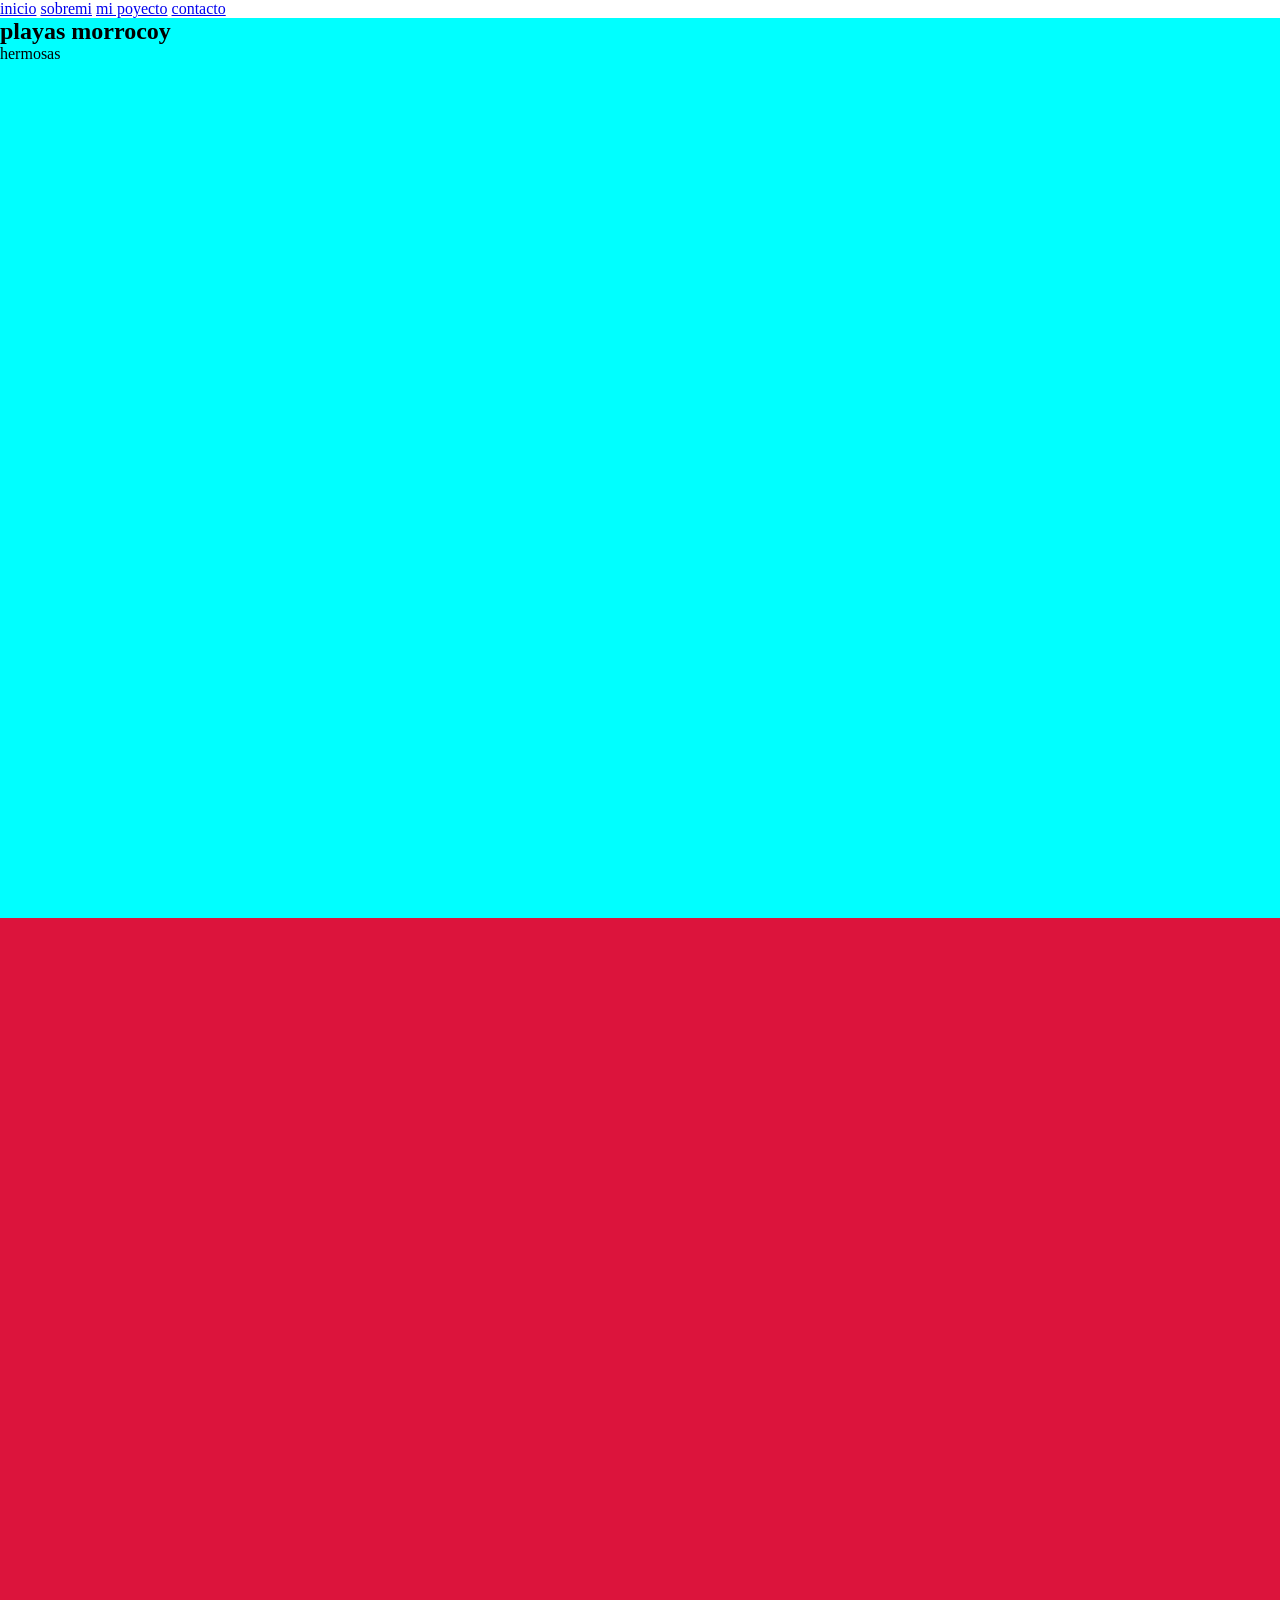
<file: index2.html>
<!DOCTYPE html>
<html lang="en">
<head>

    <link rel="stylesheet" href="style.css">
    <meta charset="UTF-8">
    <meta name="viewport" content="width=device-width, initial-scale=1.0">
    <title>Document</title>
</head>
<body>
<header>
    <nav>
        <a href="#inicio"> inicio</a>
        <a href="#sobremi">sobremi</a>
        <a href="#miproyecto">mi poyecto</a>
        <a href="#contacto">contacto</a>

    </nav>
</header>

<main> 

<section id="inicio">

    <h1>playas morrocoy</h1>
    <p>hermosas</p> 

</section>

<section id="sobremi"></section>

<section id="miproyecto"></section>

<section id="contacto"></section>

</main>






</body>
</html>
</file>
<file: style.css>
*{
    margin: 0px;
    padding: 0px;
    scroll-behavior: smooth;
}


section{
    height: 100vh;
}

#inicio{
    background-color: aqua;
}

#sobremi{
    background-color: crimson;
}

#miproyecto{
    background-color: blueviolet;
}

#contacto{
    background-color: chartreuse;
}
</file>
